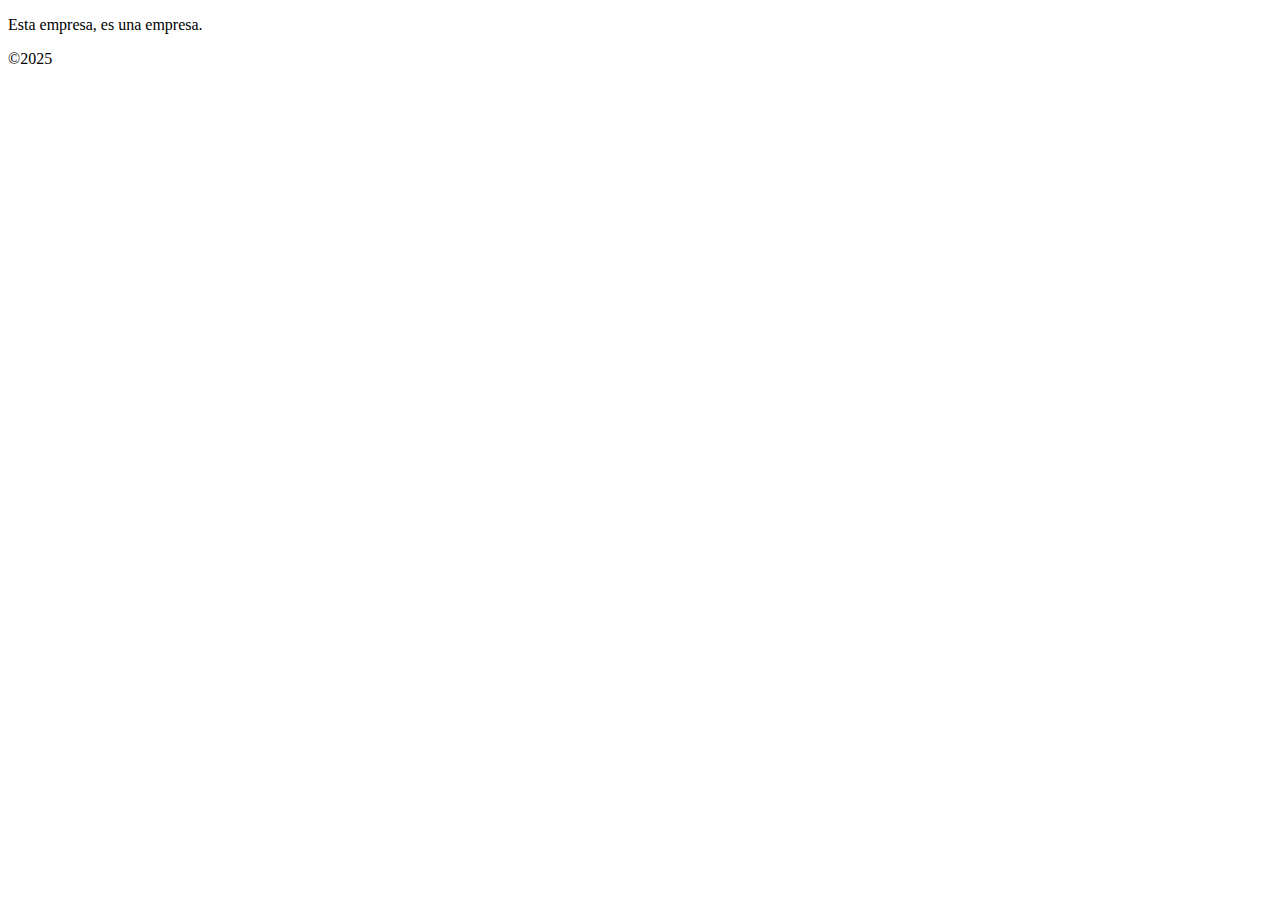
<file: about.html>
<!DOCTYPE html>
<html lang="en">

<head>
  <meta charset="UTF-8">
  <meta name="viewport" content="width=device-width, initial-scale=1.0">
  <title>About</title>
</head>

<body>
  <p>Esta empresa, es una empresa.</p>
  <footer>&copy;2025</footer>
</body>

</html>
</file>
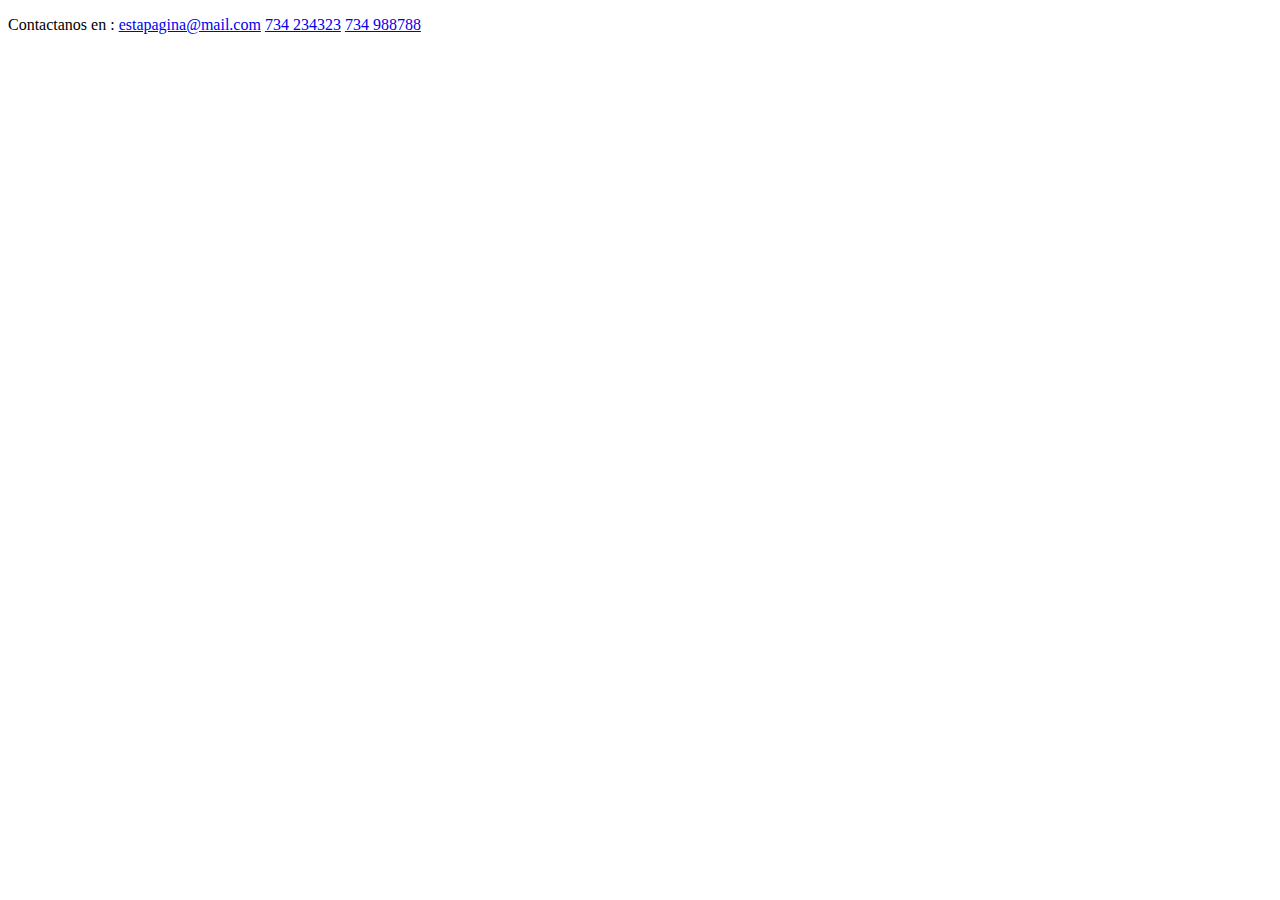
<file: contactos.html>
<!DOCTYPE html>
<html lang="en">

<head>
  <meta charset="UTF-8">
  <meta name="viewport" content="width=device-width, initial-scale=1.0">
  <title>Contactos</title>
</head>

<body>
  <p>
    Contactanos en :
    <a href="mailto:estapagina@mail.com">estapagina@mail.com</a>
    <a href="tel:734 234323">734 234323</a>
    <a href="tel:734 988788">734 988788</a>
  </p>
  <ul></ul>
</body>

</html>
</file>
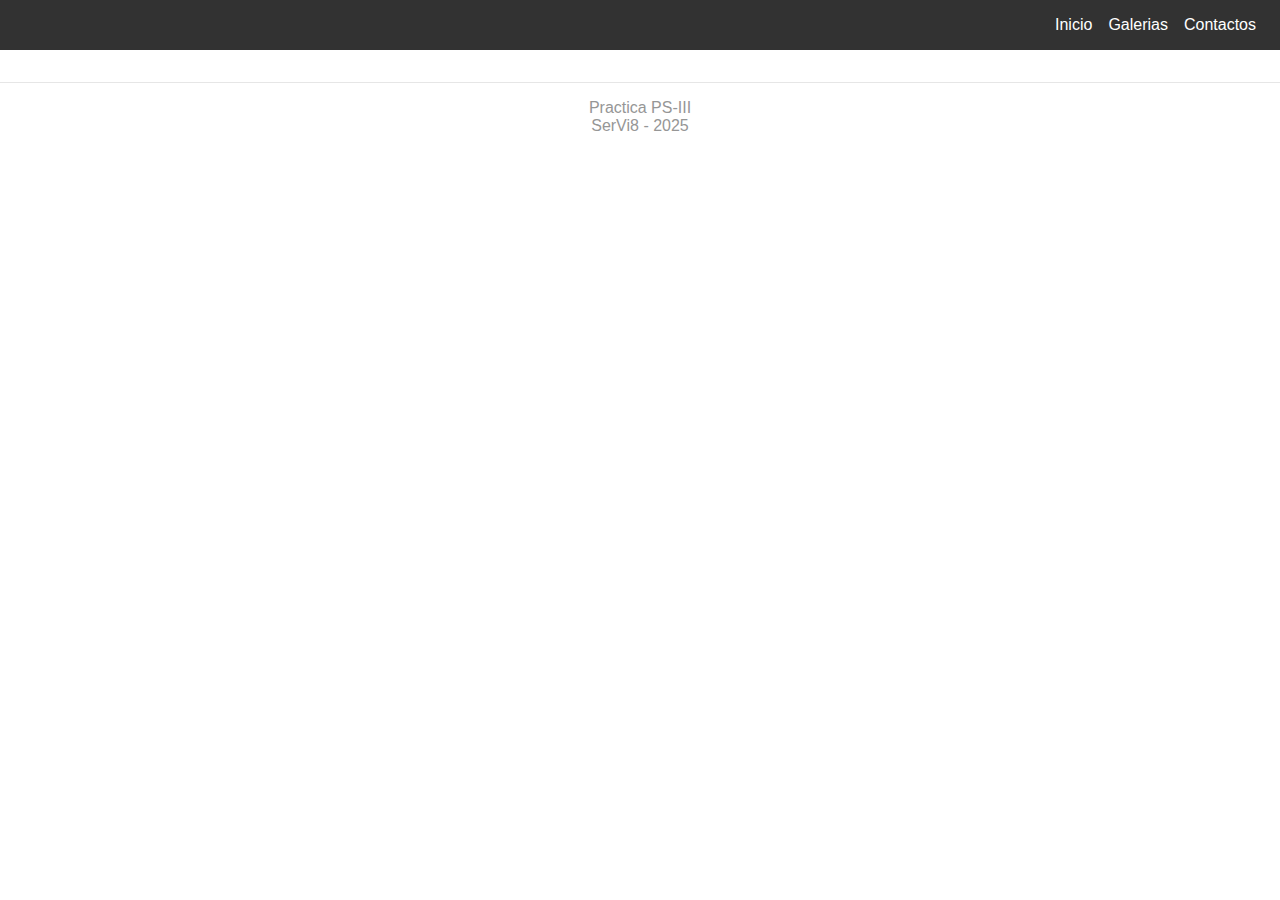
<file: galeria.htm>
<!DOCTYPE html>
<html lang="en">

<head>
  <meta charset="UTF-8">
  <meta name="viewport" content="width=device-width, initial-scale=1.0">
  <link rel="stylesheet" href="style.css">
  <link rel="stylesheet" href="style-galeria.css">
  <title< /title>
</head>

<body>
  <main>
    <nav>
      <ul>
        <li>Inicio</li>
        <li>Galerias</li>
        <li>Contactos</li>
      </ul>
    </nav>
    <div id="content">
      <div class="galeria">


      </div>
    </div>
    <footer>
      <span>Practica PS-III</span>
      <span>SerVi8 - 2025</span>
    </footer>
  </main>
</body>

</html>
</file>
<file: style.css>
* {
    margin: 0;
    box-sizing: border-box;
    font-family: 'Gill Sans', 'Gill Sans MT', Calibri, 'Trebuchet MS', sans-serif;
}

/* Hacemos que body use flex para empujar el footer abajo */
body {
    min-height: 100vh;
    display: flex;
    flex-direction: column;
}

/* Main ocupa todo el espacio disponible menos el footer */
main {
    flex: 1;
    display: flex;
    flex-direction: column;
}

/* El content crece para empujar el footer */
#content {
    flex: 1;
    display: flex;
    flex-direction: column;
    width: 90%;
    max-width: 80ch;
    margin: 0 auto;
}

nav {
    display: flex;
    justify-content: end;
    padding: 1rem 1.5rem;
    background-color: rgb(50, 50, 50);
}

ul {
    gap: 1em;
    display: flex;
}

li {
    color: white;
    list-style: none;
    transition: color 0.2;
}

li:hover {
    color: bisque;
    cursor: pointer;
}

footer {
    text-align: center;
    padding: 1rem;
    display: flex;
    flex-direction: column;
    color: rgb(150, 150, 150);
    border-top: 1px solid rgb(230, 230, 230);
}

.sec-imgs img {
    max-width: 100%;
}

.sec-imgs>div {
    display: grid;
    gap: 1rem;
    grid-template-columns: repeat(3, 1fr);
}
</file>
<file: style-galeria.css>
.galeria {
  margin: 1rem 0;
  display: grid;
  grid-template-columns: repeat(2, 1fr);
  gap: 1rem;
}

img {
  width: 100%;
}
</file>
